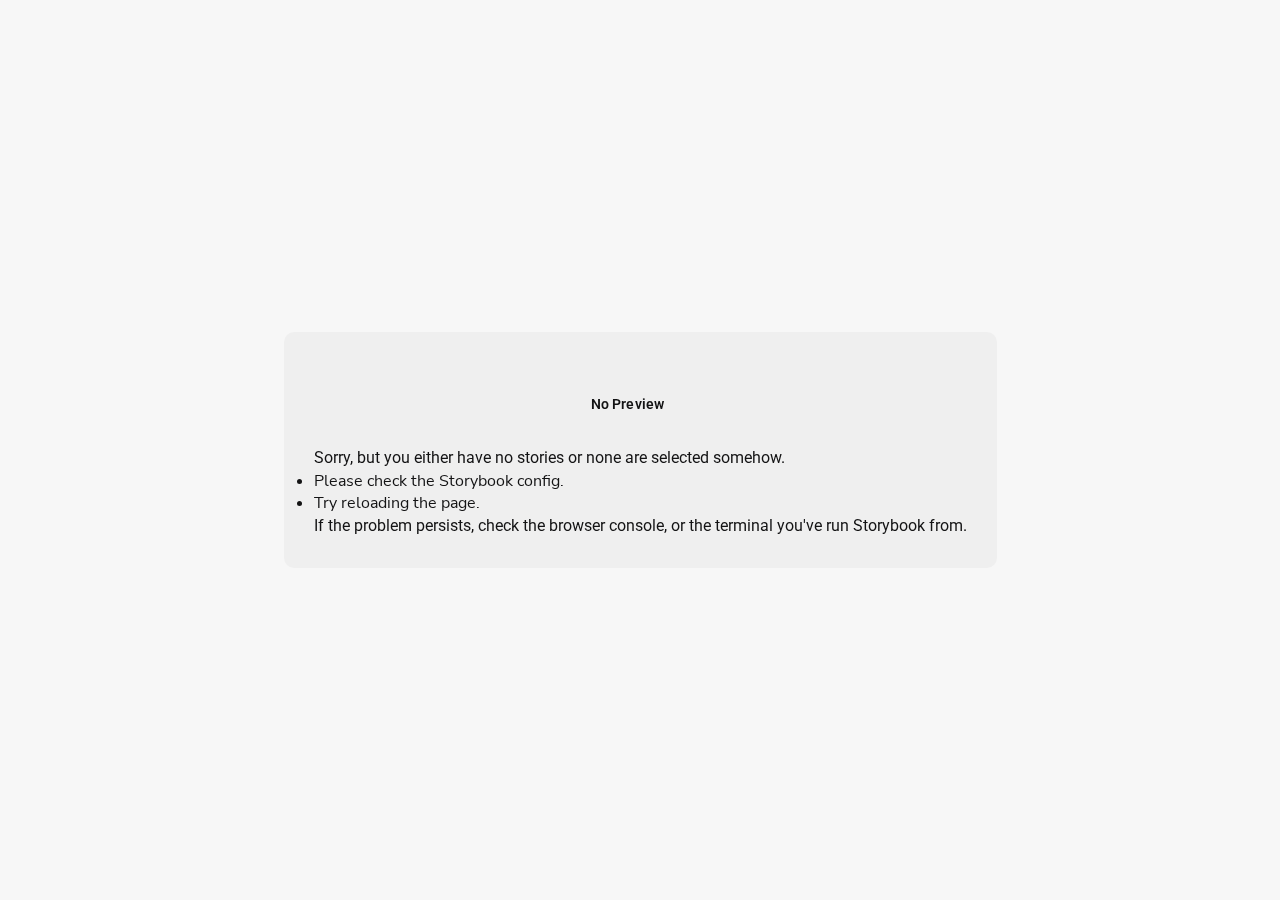
<file: iframe.html>
<!doctype html>
<!--suppress HtmlUnknownTarget -->
<html lang="en">
  <head>
    <meta charset="utf-8" />
    <title>Storybook</title>
    <meta name="viewport" content="width=device-width, initial-scale=1" />

    <style>
      @font-face {
        font-family: 'Nunito Sans';
        font-style: normal;
        font-weight: 400;
        font-display: swap;
        src: url('./sb-common-assets/nunito-sans-regular.woff2') format('woff2');
      }

      @font-face {
        font-family: 'Nunito Sans';
        font-style: italic;
        font-weight: 400;
        font-display: swap;
        src: url('./sb-common-assets/nunito-sans-italic.woff2') format('woff2');
      }

      @font-face {
        font-family: 'Nunito Sans';
        font-style: normal;
        font-weight: 700;
        font-display: swap;
        src: url('./sb-common-assets/nunito-sans-bold.woff2') format('woff2');
      }

      @font-face {
        font-family: 'Nunito Sans';
        font-style: italic;
        font-weight: 700;
        font-display: swap;
        src: url('./sb-common-assets/nunito-sans-bold-italic.woff2') format('woff2');
      }
    </style>

    <script>
      window.CONFIG_TYPE = 'PRODUCTION';
      window.LOGLEVEL = 'info';
      window.FRAMEWORK_OPTIONS = {};
      window.CHANNEL_OPTIONS = {};
      window.FEATURES = {"argTypeTargetsV7":true,"legacyDecoratorFileOrder":false,"disallowImplicitActionsInRenderV8":true};
      window.STORIES = [{"titlePrefix":"","directory":"./src","files":"**/*.stories.@(js|jsx|ts|tsx|mdx)","importPathMatcher":"^\\.[\\\\/](?:src(?:[\\\\/](?!\\.)(?:(?:(?!(?:^|[\\\\/])\\.).)*?)[\\\\/]|[\\\\/]|$)(?!\\.)(?=.)[^\\\\/]*?\\.stories\\.(js|jsx|ts|tsx|mdx))$"},{"titlePrefix":"","directory":"./src","files":"**/*.mdx","importPathMatcher":"^\\.[\\\\/](?:src(?:[\\\\/](?!\\.)(?:(?:(?!(?:^|[\\\\/])\\.).)*?)[\\\\/]|[\\\\/]|$)(?!\\.)(?=.)[^\\\\/]*?\\.mdx)$"}];
      window.DOCS_OPTIONS = {"defaultName":"Docs","autodocs":"tag"};
      window.TAGS_OPTIONS = {"dev-only":{"excludeFromDocsStories":true},"docs-only":{"excludeFromSidebar":true},"test-only":{"excludeFromSidebar":true,"excludeFromDocsStories":true}};

      

      // We do this so that "module && module.hot" etc. in Storybook source code
      // doesn't fail (it will simply be disabled)
      window.module = undefined;
      window.global = window;
    </script>
    <base target="_parent" />

<style>
  /* While we aren't showing the main block yet, but still preparing, we want everything the user
     has rendered, which may or may not be in #storybook-root, to be display none */
  .sb-show-preparing-story:not(.sb-show-main) > :not(.sb-preparing-story) {
    display: none;
  }

  .sb-show-preparing-docs:not(.sb-show-main) > :not(.sb-preparing-docs) {
    display: none;
  }

  /* Hide our own blocks when we aren't supposed to be showing them */
  :not(.sb-show-preparing-story) > .sb-preparing-story,
  :not(.sb-show-preparing-docs) > .sb-preparing-docs,
  :not(.sb-show-nopreview) > .sb-nopreview,
  :not(.sb-show-errordisplay) > .sb-errordisplay {
    display: none;
  }

  .sb-show-main.sb-main-centered {
    margin: 0;
    display: flex;
    align-items: center;
    min-height: 100vh;
  }

  .sb-show-main.sb-main-centered #storybook-root {
    box-sizing: border-box;
    margin: auto;
    padding: 1rem;
    max-height: 100%;
    /* Hack for centering correctly in IE11 */
  }

  /* Vertical centering fix for IE11 */
  @media screen and (-ms-high-contrast: none), (-ms-high-contrast: active) {
    .sb-show-main.sb-main-centered:after {
      content: '';
      min-height: inherit;
      font-size: 0;
    }
  }

  .sb-show-main.sb-main-fullscreen {
    margin: 0;
    padding: 0;
    display: block;
  }

  .sb-show-main.sb-main-padded {
    margin: 0;
    padding: 1rem;
    display: block;
    box-sizing: border-box;
  }

  .sb-wrapper {
    position: fixed;
    top: 0;
    bottom: 0;
    left: 0;
    right: 0;
    box-sizing: border-box;

    padding: 40px;
    font-family:
      'Nunito Sans',
      -apple-system,
      '.SFNSText-Regular',
      'San Francisco',
      BlinkMacSystemFont,
      'Segoe UI',
      'Helvetica Neue',
      Helvetica,
      Arial,
      sans-serif;
    -webkit-font-smoothing: antialiased;
    overflow: auto;
  }

  @media (max-width: 700px) {
    .sb-wrapper {
      padding: 20px;
    }
  }

  @media (max-width: 500px) {
    .sb-wrapper {
      padding: 10px;
    }
  }

  .sb-heading {
    font-size: 14px;
    font-weight: 600;
    letter-spacing: 0.2px;
    margin: 10px 0;
    padding-right: 25px;
  }

  .sb-nopreview {
    display: flex;
    align-content: center;
    justify-content: center;
    box-sizing: border-box;
  }

  .sb-nopreview_main {
    margin: auto;
    padding: 30px;
    border-radius: 10px;
    background: rgba(0, 0, 0, 0.03);
  }

  .sb-nopreview_heading {
    text-align: center;
  }

  .sb-errordisplay {
    background: #f6f9fc;
    color: black;
    z-index: 999999;
    width: 100vw;
    min-height: 100vh;
    box-sizing: border-box;

    & ol {
      padding-left: 18px;
      margin: 0;
    }

    & h1 {
      font-family: Nunito Sans;
      font-size: 22px;
      font-weight: 400;
      line-height: 30px;
      font-weight: normal;
      margin: 0;

      &::before {
        content: '';
        display: inline-block;
        width: 12px;
        height: 12px;
        background: #ff4400;
        border-radius: 50%;
        margin-right: 8px;
      }
    }

    & p,
    & ol {
      font-family: Nunito Sans;
      font-size: 14px;
      font-weight: 400;
      line-height: 19px;
      margin: 0;
    }

    & li + li {
      margin: 0;
      padding: 0;
      padding-top: 12px;
    }

    & a {
      color: currentColor;
    }
  }

  .sb-errordisplay_main {
    margin: auto;
    padding: 24px;
    display: flex;
    box-sizing: border-box;

    flex-direction: column;
    min-height: 100%;
    width: 100%;
    border-radius: 6px;
    background: white;
    border: 1px solid #ff0000;
    box-shadow: 0 0 64px rgba(0, 0, 0, 0.1);
    gap: 24px;
  }

  .sb-errordisplay_code {
    padding: 10px;
    flex: 1;
    background: #242424;
    color: #c6c6c6;
    box-sizing: border-box;

    font-size: 14px;
    font-weight: 400;
    line-height: 19px;
    border-radius: 4px;

    font-family: 'Operator Mono', 'Fira Code Retina', 'Fira Code', 'FiraCode-Retina', 'Andale Mono',
      'Lucida Console', Consolas, Monaco, monospace;
    margin: 0;
    overflow: auto;
  }

  .sb-errordisplay pre {
    white-space: pre-wrap;
    white-space: revert;
  }

  @-webkit-keyframes sb-rotate360 {
    from {
      transform: rotate(0deg);
    }

    to {
      transform: rotate(360deg);
    }
  }

  @keyframes sb-rotate360 {
    from {
      transform: rotate(0deg);
    }

    to {
      transform: rotate(360deg);
    }
  }

  @-webkit-keyframes sb-glow {
    0%,
    100% {
      opacity: 1;
    }

    50% {
      opacity: 0.4;
    }
  }

  @keyframes sb-glow {
    0%,
    100% {
      opacity: 1;
    }

    50% {
      opacity: 0.4;
    }
  }

  /* We display the preparing loaders *over* the rendering story */
  .sb-preparing-story,
  .sb-preparing-docs {
    background-color: white;
    /* Maximum possible z-index. It would be better to use stacking contexts to ensure it's always
    on top, but this isn't possible as it would require making CSS changes that could affect user code */
    z-index: 2147483647;
  }

  .sb-loader {
    -webkit-animation: sb-rotate360 0.7s linear infinite;
    animation: sb-rotate360 0.7s linear infinite;
    border-color: rgba(97, 97, 97, 0.29);
    border-radius: 50%;
    border-style: solid;
    border-top-color: #646464;
    border-width: 2px;
    display: inline-block;
    height: 32px;
    left: 50%;
    margin-left: -16px;
    margin-top: -16px;
    mix-blend-mode: difference;
    overflow: hidden;
    position: absolute;
    top: 50%;
    transition: all 200ms ease-out;
    vertical-align: top;
    width: 32px;
    z-index: 4;
  }

  .sb-previewBlock {
    background: #fff;
    border: 1px solid rgba(0, 0, 0, 0.1);
    border-radius: 4px;
    box-shadow: rgba(0, 0, 0, 0.1) 0 1px 3px 0;
    margin: 25px auto 40px;
    max-width: 600px;
  }

  .sb-previewBlock_header {
    align-items: center;
    box-shadow: rgba(0, 0, 0, 0.1) 0 -1px 0 0 inset;
    display: flex;
    gap: 14px;
    height: 40px;
    padding: 0 12px;
  }

  .sb-previewBlock_icon {
    -webkit-animation: sb-glow 1.5s ease-in-out infinite;
    animation: sb-glow 1.5s ease-in-out infinite;
    background: #e6e6e6;
    height: 14px;
    width: 14px;
  }

  .sb-previewBlock_icon:last-child {
    margin-left: auto;
  }

  .sb-previewBlock_body {
    -webkit-animation: sb-glow 1.5s ease-in-out infinite;
    animation: sb-glow 1.5s ease-in-out infinite;
    height: 182px;
    position: relative;
  }

  .sb-argstableBlock {
    border-collapse: collapse;
    border-spacing: 0;
    font-size: 13px;
    line-height: 20px;
    margin: 25px auto 40px;
    max-width: 600px;
    text-align: left;
    width: 100%;
  }

  .sb-argstableBlock th:first-of-type,
  .sb-argstableBlock td:first-of-type {
    padding-left: 20px;
  }

  .sb-argstableBlock th:nth-of-type(2),
  .sb-argstableBlock td:nth-of-type(2) {
    width: 35%;
  }

  .sb-argstableBlock th:nth-of-type(3),
  .sb-argstableBlock td:nth-of-type(3) {
    width: 15%;
  }

  .sb-argstableBlock th:last-of-type,
  .sb-argstableBlock td:last-of-type {
    width: 25%;
    padding-right: 20px;
  }

  .sb-argstableBlock th span,
  .sb-argstableBlock td span {
    -webkit-animation: sb-glow 1.5s ease-in-out infinite;
    animation: sb-glow 1.5s ease-in-out infinite;
    background-color: rgba(0, 0, 0, 0.1);
    border-radius: 0;
    box-shadow: none;
    color: transparent;
  }

  .sb-argstableBlock th {
    padding: 10px 15px;
  }

  .sb-argstableBlock-body {
    border-radius: 4px;
    box-shadow:
      rgba(0, 0, 0, 0.1) 0 1px 3px 1px,
      rgba(0, 0, 0, 0.065) 0 0 0 1px;
  }

  .sb-argstableBlock-body tr {
    background: transparent;
    overflow: hidden;
  }

  .sb-argstableBlock-body tr:not(:first-child) {
    border-top: 1px solid #e6e6e6;
  }

  .sb-argstableBlock-body tr:first-child td:first-child {
    border-top-left-radius: 4px;
  }

  .sb-argstableBlock-body tr:first-child td:last-child {
    border-top-right-radius: 4px;
  }

  .sb-argstableBlock-body tr:last-child td:first-child {
    border-bottom-left-radius: 4px;
  }

  .sb-argstableBlock-body tr:last-child td:last-child {
    border-bottom-right-radius: 4px;
  }

  .sb-argstableBlock-body td {
    background: #fff;
    padding-bottom: 10px;
    padding-top: 10px;
    vertical-align: top;
  }

  .sb-argstableBlock-body td:not(:first-of-type) {
    padding-left: 15px;
    padding-right: 15px;
  }

  .sb-argstableBlock-body button {
    -webkit-animation: sb-glow 1.5s ease-in-out infinite;
    animation: sb-glow 1.5s ease-in-out infinite;
    background-color: rgba(0, 0, 0, 0.1);
    border: 0;
    border-radius: 0;
    box-shadow: none;
    color: transparent;
    display: inline;
    font-size: 12px;
    line-height: 1;
    padding: 10px 16px;
  }

  .sb-argstableBlock-summary {
    margin-top: 4px;
  }

  .sb-argstableBlock-code {
    margin-right: 4px;
    margin-bottom: 4px;
    padding: 2px 5px;
  }
</style>

<script>
  /* globals window */
  /* eslint-disable no-underscore-dangle */
  try {
    if (window.top !== window) {
      window.__REACT_DEVTOOLS_GLOBAL_HOOK__ = window.top.__REACT_DEVTOOLS_GLOBAL_HOOK__;
      window.__VUE_DEVTOOLS_GLOBAL_HOOK__ = window.top.__VUE_DEVTOOLS_GLOBAL_HOOK__;
      window.top.__VUE_DEVTOOLS_CONTEXT__ = window.document;
    }
  } catch (e) {
    // eslint-disable-next-line no-console
    console.warn('unable to connect to top frame for connecting dev tools');
  }
</script>
<!-- Load Google Fonts for Material Design 3 -->
<link href="https://fonts.googleapis.com/css2?family=Roboto:wght@400;500;700&display=swap" rel="stylesheet" />

<!-- Load Material Symbols (Outlined style) -->
<link href="https://fonts.googleapis.com/css2?family=Material+Symbols+Outlined" rel="stylesheet" />

<style>
  .material-symbols-outlined {
    font-variation-settings:
      'FILL' 0,
      'wght' 400,
      'GRAD' 0,
      'opsz' 24;
  }
</style>


    <script type="module" crossorigin src="./assets/iframe-_R1mEN2H.js"></script>
  </head>

  <body>
    <div class="sb-preparing-story sb-wrapper">
  <div class="sb-loader"></div>
</div>

<div class="sb-preparing-docs sb-wrapper">
  <div class="sb-previewBlock">
    <div class="sb-previewBlock_header">
      <div class="sb-previewBlock_icon"></div>
      <div class="sb-previewBlock_icon"></div>
      <div class="sb-previewBlock_icon"></div>
      <div class="sb-previewBlock_icon"></div>
    </div>
    <div class="sb-previewBlock_body">
      <div class="sb-loader"></div>
    </div>
  </div>
  <table aria-hidden="true" class="sb-argstableBlock">
    <thead class="sb-argstableBlock-head">
      <tr>
        <th><span>Name</span></th>
        <th><span>Description</span></th>
        <th><span>Default</span></th>
        <th><span>Control </span></th>
      </tr>
    </thead>
    <tbody class="sb-argstableBlock-body">
      <tr>
        <td><span>propertyName</span><span title="Required">*</span></td>
        <td>
          <div><span>This is a short description</span></div>
          <div class="sb-argstableBlock-summary">
            <div><span class="sb-argstableBlock-code">summary</span></div>
          </div>
        </td>
        <td>
          <div><span class="sb-argstableBlock-code">defaultValue</span></div>
        </td>
        <td><button>Set string</button></td>
      </tr>
      <tr>
        <td><span>propertyName</span><span>*</span></td>
        <td>
          <div><span>This is a short description</span></div>
          <div class="sb-argstableBlock-summary">
            <div><span class="sb-argstableBlock-code">summary</span></div>
          </div>
        </td>
        <td>
          <div><span class="sb-argstableBlock-code">defaultValue</span></div>
        </td>
        <td><button>Set string</button></td>
      </tr>
      <tr>
        <td><span>propertyName</span><span>*</span></td>
        <td>
          <div><span>This is a short description</span></div>
          <div class="sb-argstableBlock-summary">
            <div><span class="sb-argstableBlock-code">summary</span></div>
          </div>
        </td>
        <td>
          <div><span class="sb-argstableBlock-code">defaultValue</span></div>
        </td>
        <td><button>Set string</button></td>
      </tr>
    </tbody>
  </table>
</div>

<div class="sb-nopreview sb-wrapper">
  <div class="sb-nopreview_main">
    <h1 class="sb-nopreview_heading sb-heading">No Preview</h1>
    <p>Sorry, but you either have no stories or none are selected somehow.</p>
    <ul>
      <li>Please check the Storybook config.</li>
      <li>Try reloading the page.</li>
    </ul>
    <p>
      If the problem persists, check the browser console, or the terminal you've run Storybook from.
    </p>
  </div>
</div>

<div class="sb-errordisplay sb-wrapper">
  <div class="sb-errordisplay_main">
    <h1 id="error-message"></h1>
    <p>
      The component failed to render properly, likely due to a configuration issue in Storybook.
      Here are some common causes and how you can address them:
    </p>
    <ol>
      <li>
        <strong>Missing Context/Providers</strong>: You can use decorators to supply specific
        contexts or providers, which are sometimes necessary for components to render correctly. For
        detailed instructions on using decorators, please visit the
        <a href="https://storybook.js.org/docs/writing-stories/decorators"
          >Decorators documentation</a
        >.
      </li>
      <li>
        <strong>Misconfigured Webpack or Vite</strong>: Verify that Storybook picks up all necessary
        settings for loaders, plugins, and other relevant parameters. You can find step-by-step
        guides for configuring
        <a href="https://storybook.js.org/docs/builders/webpack">Webpack</a> or
        <a href="https://storybook.js.org/docs/builders/vite">Vite</a>
        with Storybook.
      </li>
      <li>
        <strong>Missing Environment Variables</strong>: Your Storybook may require specific
        environment variables to function as intended. You can set up custom environment variables
        as outlined in the
        <a href="https://storybook.js.org/docs/configure/environment-variables"
          >Environment Variables documentation</a
        >.
      </li>
    </ol>
    <pre class="sb-errordisplay_code"><code id="error-stack"></code></pre>
  </div>
</div>

    <div id="storybook-root"></div>
    <div id="storybook-docs"></div>
  </body>
</html>
</file>
